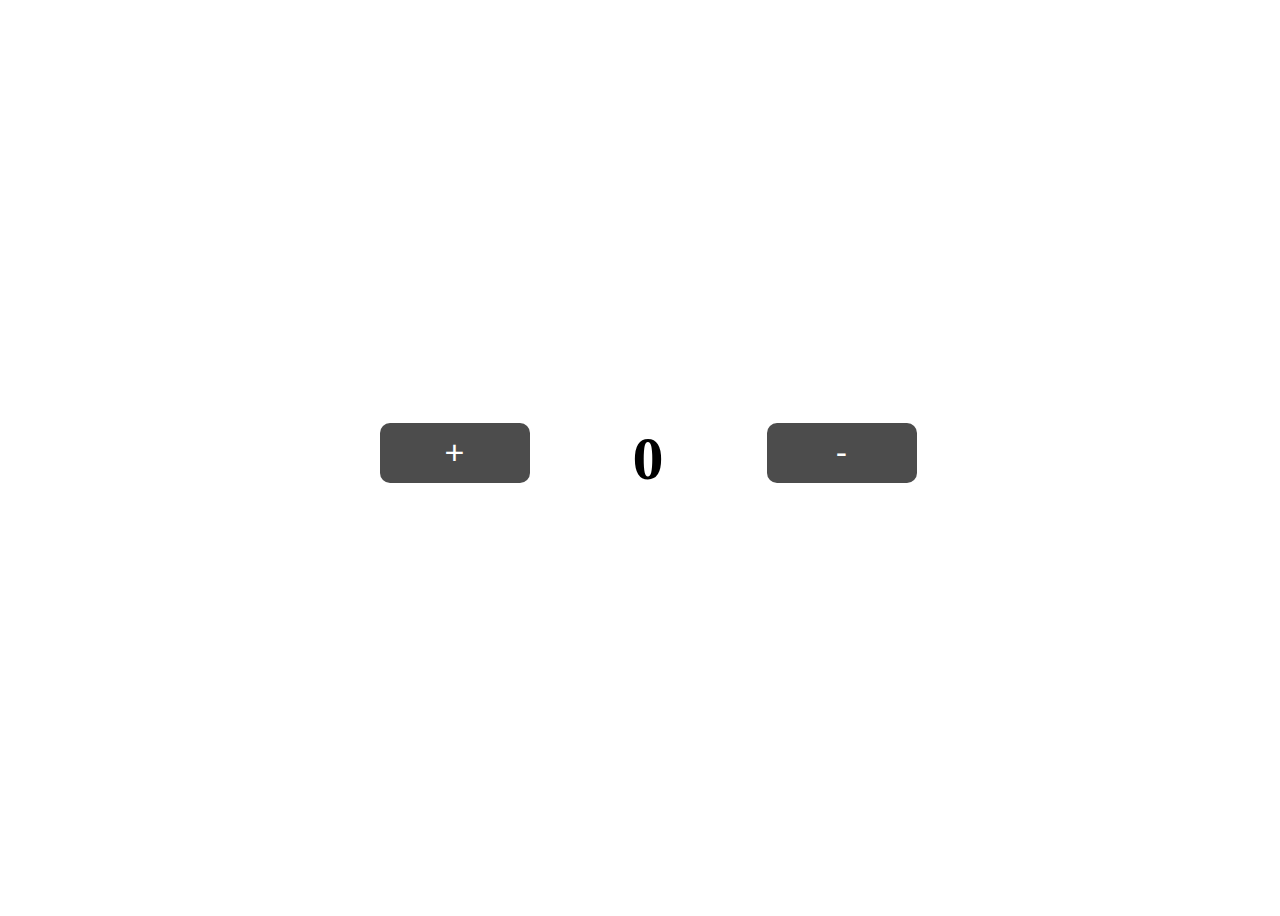
<file: DZ_4_Dilkhan_15-01/index.html>
<!DOCTYPE html>
<html lang="en">
<head>
    <meta charset="UTF-8">
    <title>HomeWork №4</title>
    <link rel="stylesheet" href="css/style.css">
</head>
<body>
    <div class="wrapper">
        <div class="buttons">
            <button id="plus">+</button>
            <span id="span">0</span>
            <button id="minus">-</button>
        </div>
    </div>
</body>
<script src="main.js"></script>
</html>
</file>
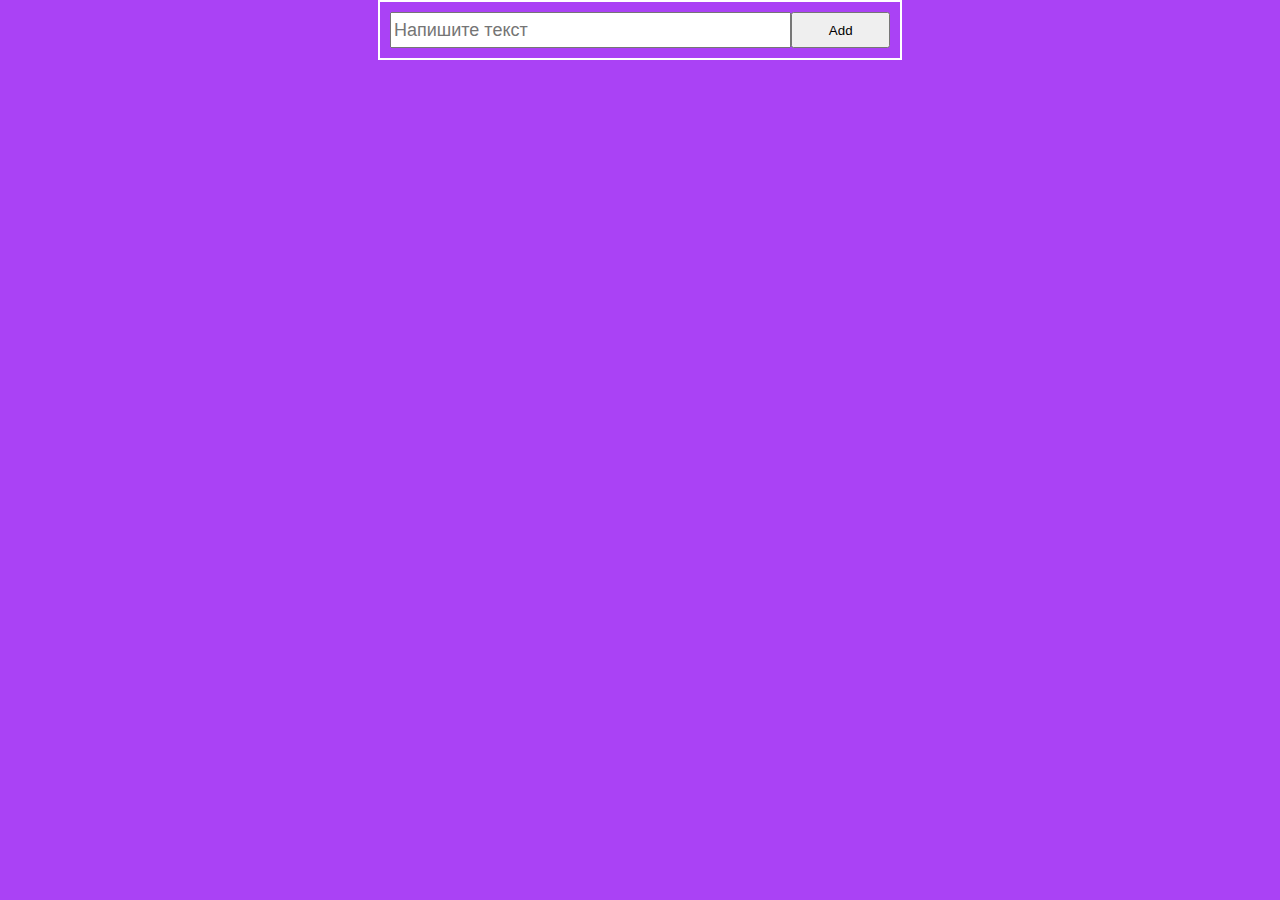
<file: DZ_5_Dilkhan_15-01/index.html>
<!DOCTYPE html>
<html lang="en">

<head>
	<meta charset="UTF-8">
	<title>Home Work №5</title>
	<link rel="stylesheet" href="css/style.css">
</head>

<body>
	<div class="container">
		<div class="form">
			<div class="header">
				<input type="text" id="input" placeholder="Напишите текст">
				<button id="button">Add</button>
			</div>
			<div class="list"></div>
		</div>
	</div>
</body>
<script src="main.js"></script>

</html>
</file>
<file: DZ_4_Dilkhan_15-01/css/style.css>
.wrapper {
    width: 100vw;
    height: 100vh;
    display: flex;
    justify-content: center;
    align-items: center;
}
.buttons{
    width: 50vw;
    display: flex;
    justify-content: space-around;
}
.buttons button {
    width: 150px;
    height: 60px;
    background-color: #4c4c4c;
    border: #4c4c4c;
    font-size: 34px;
    color: white;
    border-radius: 10px;
}
span {
    font-size: 62px;
    font-weight: 700;
    text-align: center;
}
</file>
<file: DZ_5_Dilkhan_15-01/css/style.css>
body {
	margin: 0;
	padding: 0;
	background: #aa42f5;
}

.container {
	display: flex;
	justify-content: center;
	align-items: center;
}

.form {
	width: 500px;
	border: 2px solid #fff;
	padding: 10px;
}

.header {
	display: flex;
	justify-content: center;
}

.header input {
	width: 80%;
	height: 30px;
	font-size: 18px;
}

.header button {
	width: 20%;
}

.todoBlock {
	display: flex;
	justify-content: space-between;
	align-items: center;
}

.actions button {
	width: 150px;
	height: 30px;
	font-size: 18px;
	border: 2px solid #ffffff;
	text-align: center;
}

.todoBlock p {
	color: #ffffff;
	font-size: 18px;
}

.change {
	background: darkgoldenrod;
	color: #ffffff;
}

.delete {
	background: darkred;
	color: #ffffff;
}
</file>
